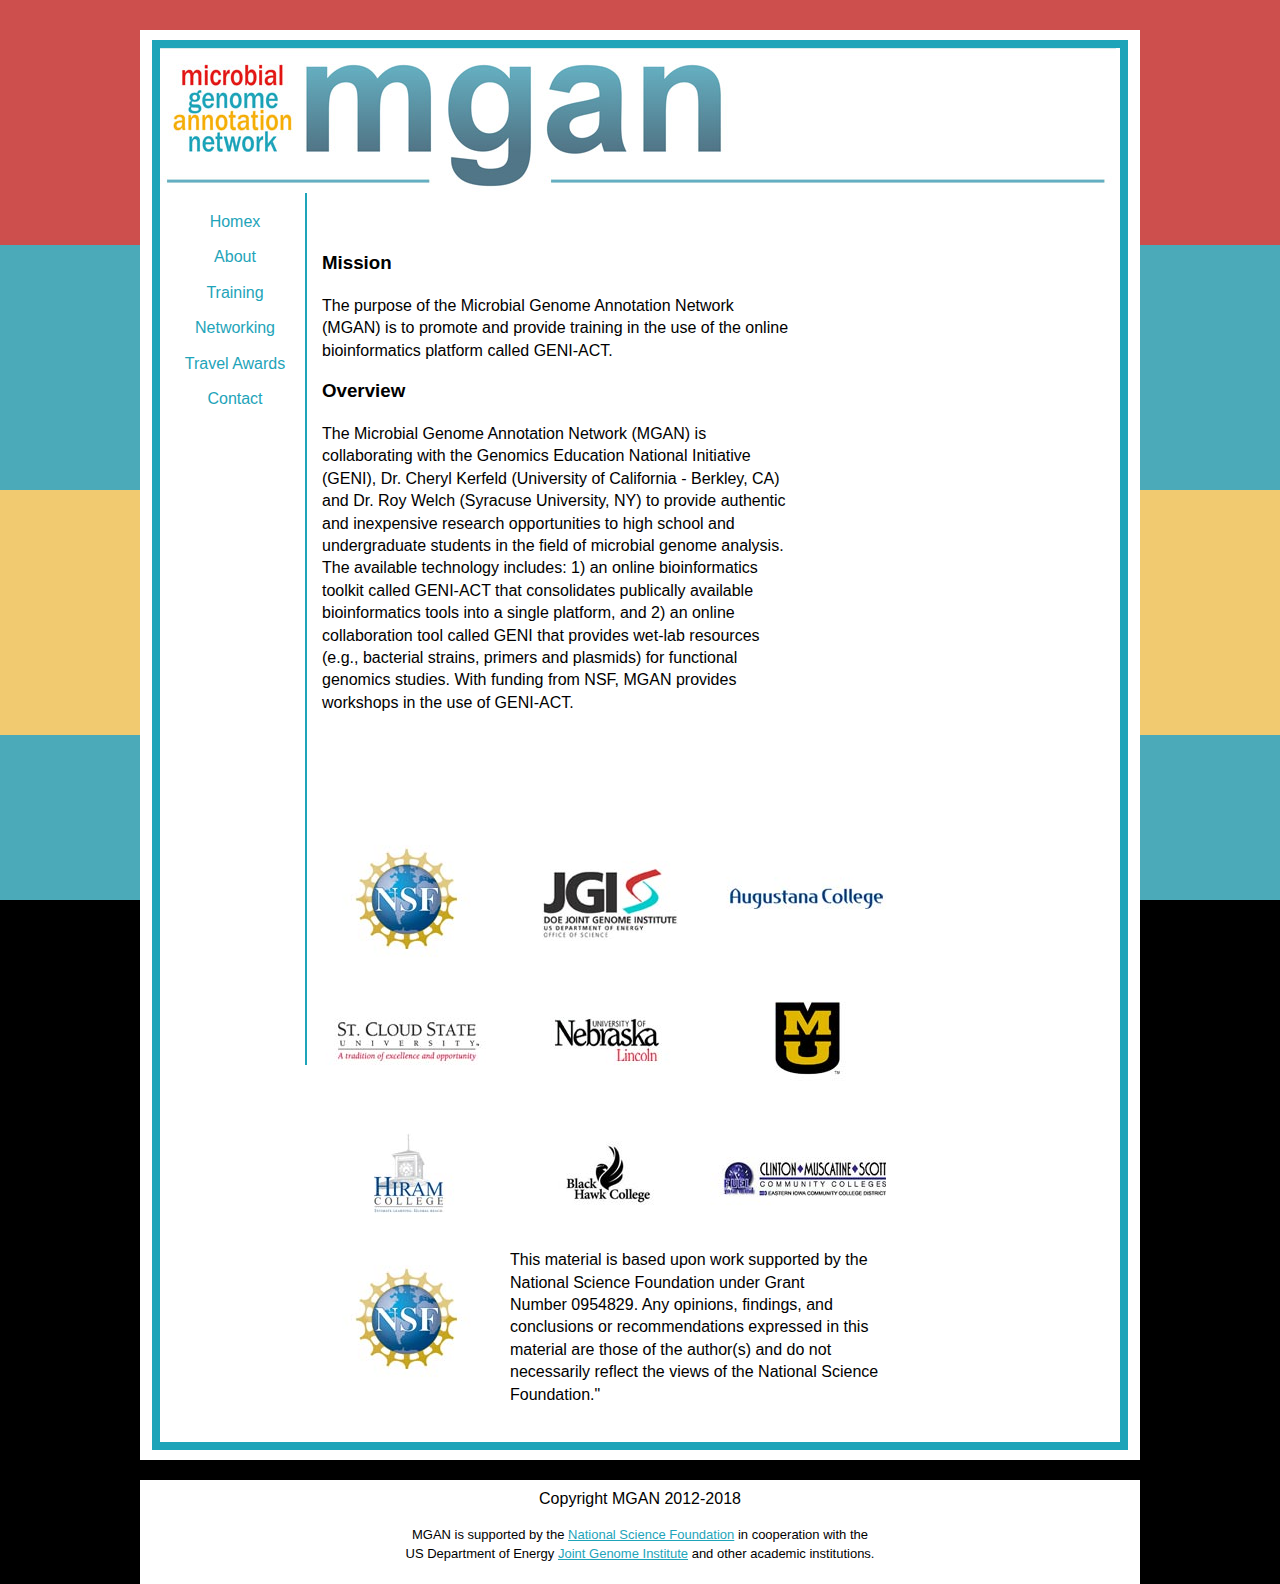
<file: index.html>
<!DOCTYPE html PUBLIC "-//W3C//DTD XHTML 1.0 Transitional//EN" "http://www.w3.org/TR/xhtml1/DTD/xhtml1-transitional.dtd">
<html xmlns="http://www.w3.org/1999/xhtml"><head><meta http-equiv="Content-Type" content="text/html; charset=windows-1252">
<title>MGAN</title>
<link href="./css/main.css" rel="stylesheet" type="text/css"></head>

<body>
<div id="fat">

<div id="container">
  <div id="header"><a href="index.html"><img src="./images/banner.jpg" width="956" height="145"></a>
    <!-- end .header --></div>
  <div id="sidebar1">
    <ul id="nav">
      <li><a href="index.html">Homex</a></li>
      <li><a href="about.html">About</a></li>
      <li><a href="training.html">Training</a></li>
      <li><a href="networking.html">Networking</a></li>
      <li><a href="awards.html">Travel Awards</a></li>
      <li><a href="contact.html">Contact</a></li>
    </ul>
    <!-- end .sidebar1 --></div>

     <div id="rightsideindex">
    
<!-- end rightside --></div>
    <div id="content">
    <h3>Mission</h3>
<p>The purpose of the Microbial Genome Annotation Network (MGAN) is to promote and 
  
  provide training in the use of the online bioinformatics platform called GENI-ACT.</p>
<h3>Overview</h3>
    <p>The Microbial Genome Annotation Network (MGAN) is collaborating with the Genomics 

Education National Initiative (GENI), Dr. Cheryl Kerfeld (University of California - 

Berkley, CA) and Dr. Roy Welch (Syracuse University, NY) to provide authentic and 

inexpensive research opportunities to high school and undergraduate students in 

the field of microbial genome analysis. The available technology includes: 1) an 

online bioinformatics toolkit called GENI-ACT that consolidates publically available 

bioinformatics tools into a single platform, and 2) an online collaboration tool called 

GENI that provides wet-lab resources (e.g., bacterial strains, primers and plasmids) for 

functional genomics studies. With funding from NSF, MGAN provides workshops in the 

use of GENI-ACT.</p>
    </div>
    
   
  <table width="200" border="0"> 
       <tbody><tr>
    <td>&nbsp;</td>
    <td>&nbsp;</td>
    <td>&nbsp;</td>
  </tr>
     <tr>
    <td>&nbsp;</td>
    <td>&nbsp;</td>
    <td>&nbsp;</td>
  </tr>
   <tr>
    <td>&nbsp;</td>
    <td>&nbsp;</td>
    <td>&nbsp;</td>
  </tr>
  <tr>
    <td><a href="http://www.nsf.gov/" target="_blank"><img src="./images/nsf.jpg" width="196" height="136"></a></td>
    <td><a href="http://www.jgi.doe.gov/" target="_blank"><img src="./images/jgi.jpg" width="196" height="136"></a></td>
    <td><a href="http://www.augustana.edu/" target="_blank"><img src="./images/augie.jpg" width="196" height="136"></a></td>
  </tr>
  <tr>
    <td><a href="http://www.stcloudstate.edu/" target="_blank"><img src="./images/stcloudstate.jpg" width="196" height="136"></a></td>
    <td><a href="http://www.unl.edu/" target="_blank"><img src="./images/nebraska.jpg" width="196" height="136"></a></td>
    <td><a href="http://www.missouri.edu/" target="_blank"><img src="./images/mu.jpg" width="196" height="136"></a></td>
  </tr>
  <tr>
    <td><a href="http://www.hiram.edu/" target="_blank"><img src="./images/hiram.jpg" width="196" height="136"></a></td>
    <td><a href="http://www.bhc.edu/" target="_blank"><img src="./images/bhawk.jpg" width="196" height="136"></a></td>
    <td><a href="http://www.eicc.edu/" target="_blank"><img src="./images/cms.jpg" width="196" height="136"></a></td>
  </tr>
  <tr>
    <td valign="top"><a href="http://www.nsf.gov/" target="_blank"><img src="./images/nsf.jpg" alt="NSF logo" width="196" height="136"></a></td>
    <td colspan="2" valign="top">This  material is based upon work supported by the National Science Foundation under  Grant Number&nbsp;0954829. Any  opinions, findings, and conclusions or recommendations expressed in this  material are those of the author(s) and do not necessarily reflect the views of  the National Science Foundation."</td>
    </tr>
  </tbody></table>

    <div id="fake">
  </div> 
   
<!-- end container --></div>
    <!-- end fat--></div>

  <div id="container2">
    <div id="footer">
    <p>Copyright MGAN 2012-2018<br> 
    
    </p><div class="smallfoottext">MGAN is supported by the <a href="http://www.nsf.gov/">National Science Foundation</a> in cooperation with the <br> US Department of Energy <a href="http://www.jgi.doe.gov/">Joint Genome Institute</a> and other academic institutions.</div>
    <p></p>
    <!-- end .footer --></div>
    </div>
  
  


</body></html>
</file>
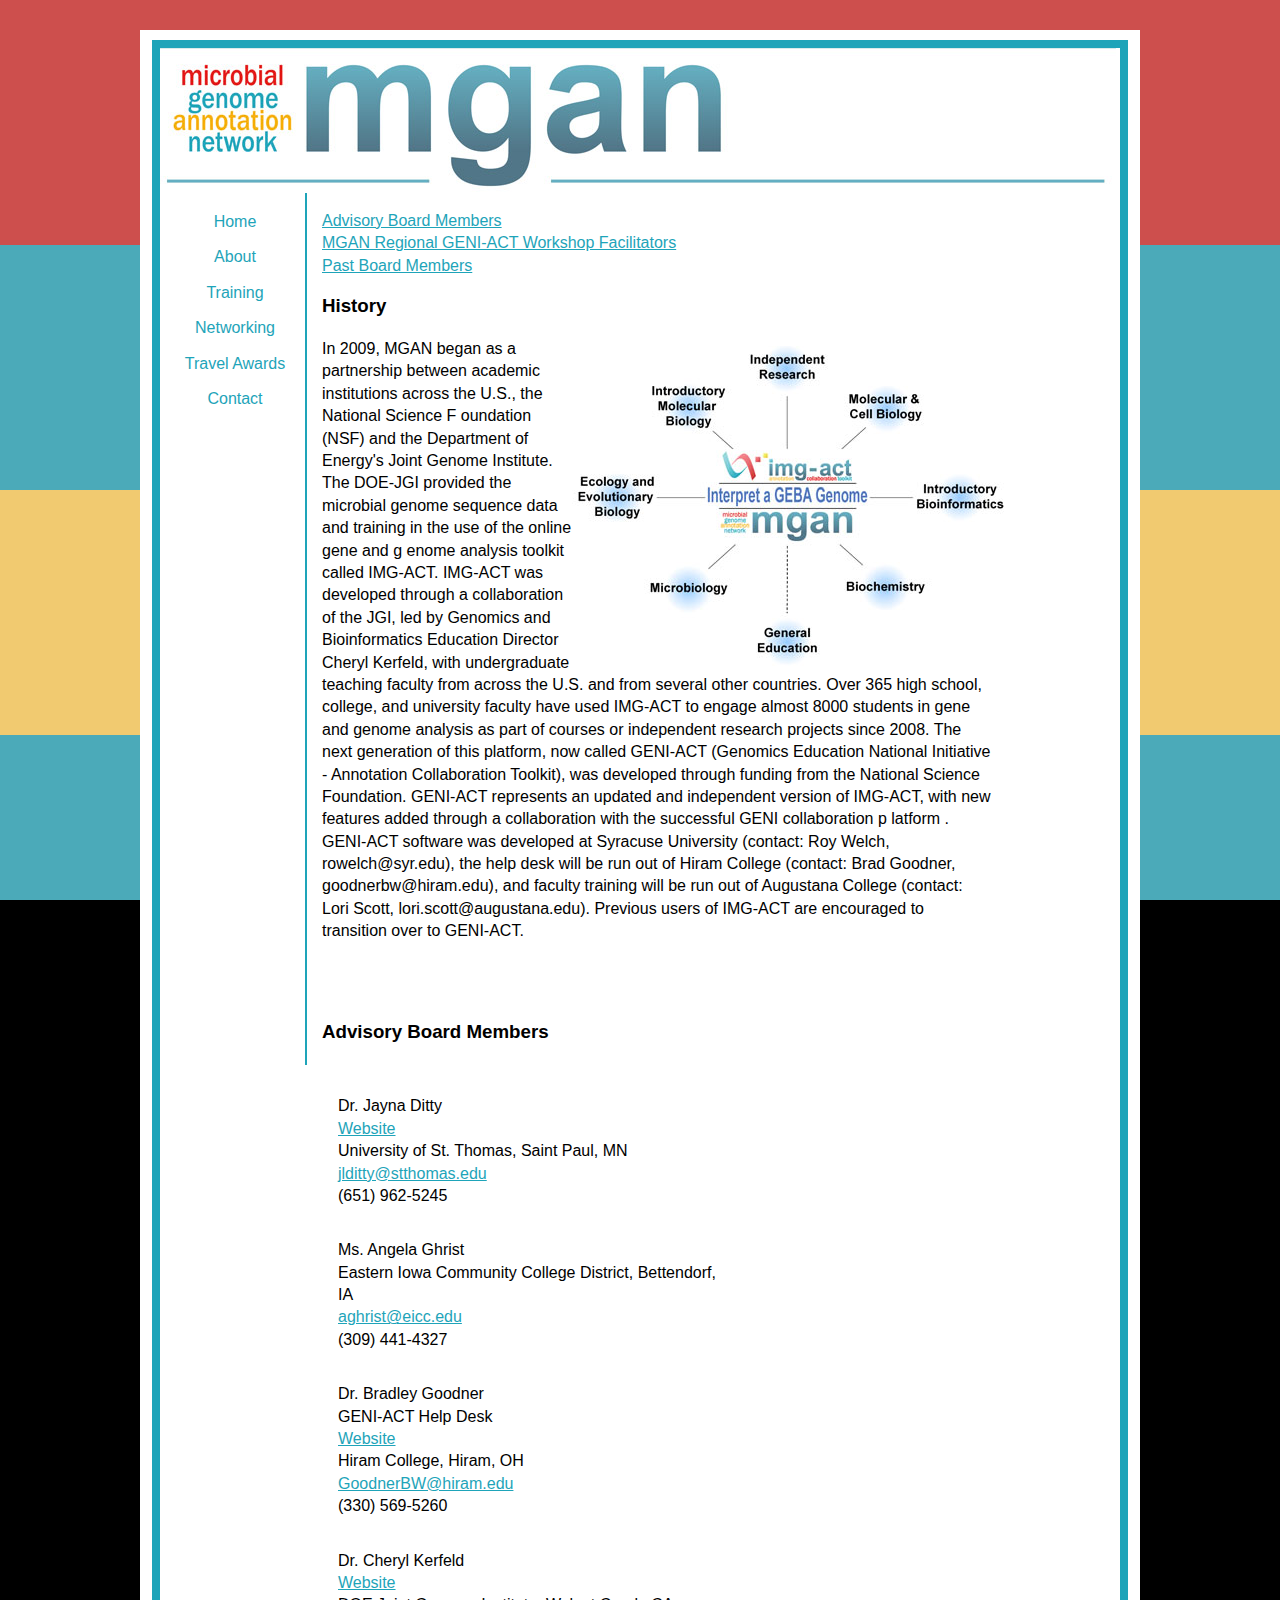
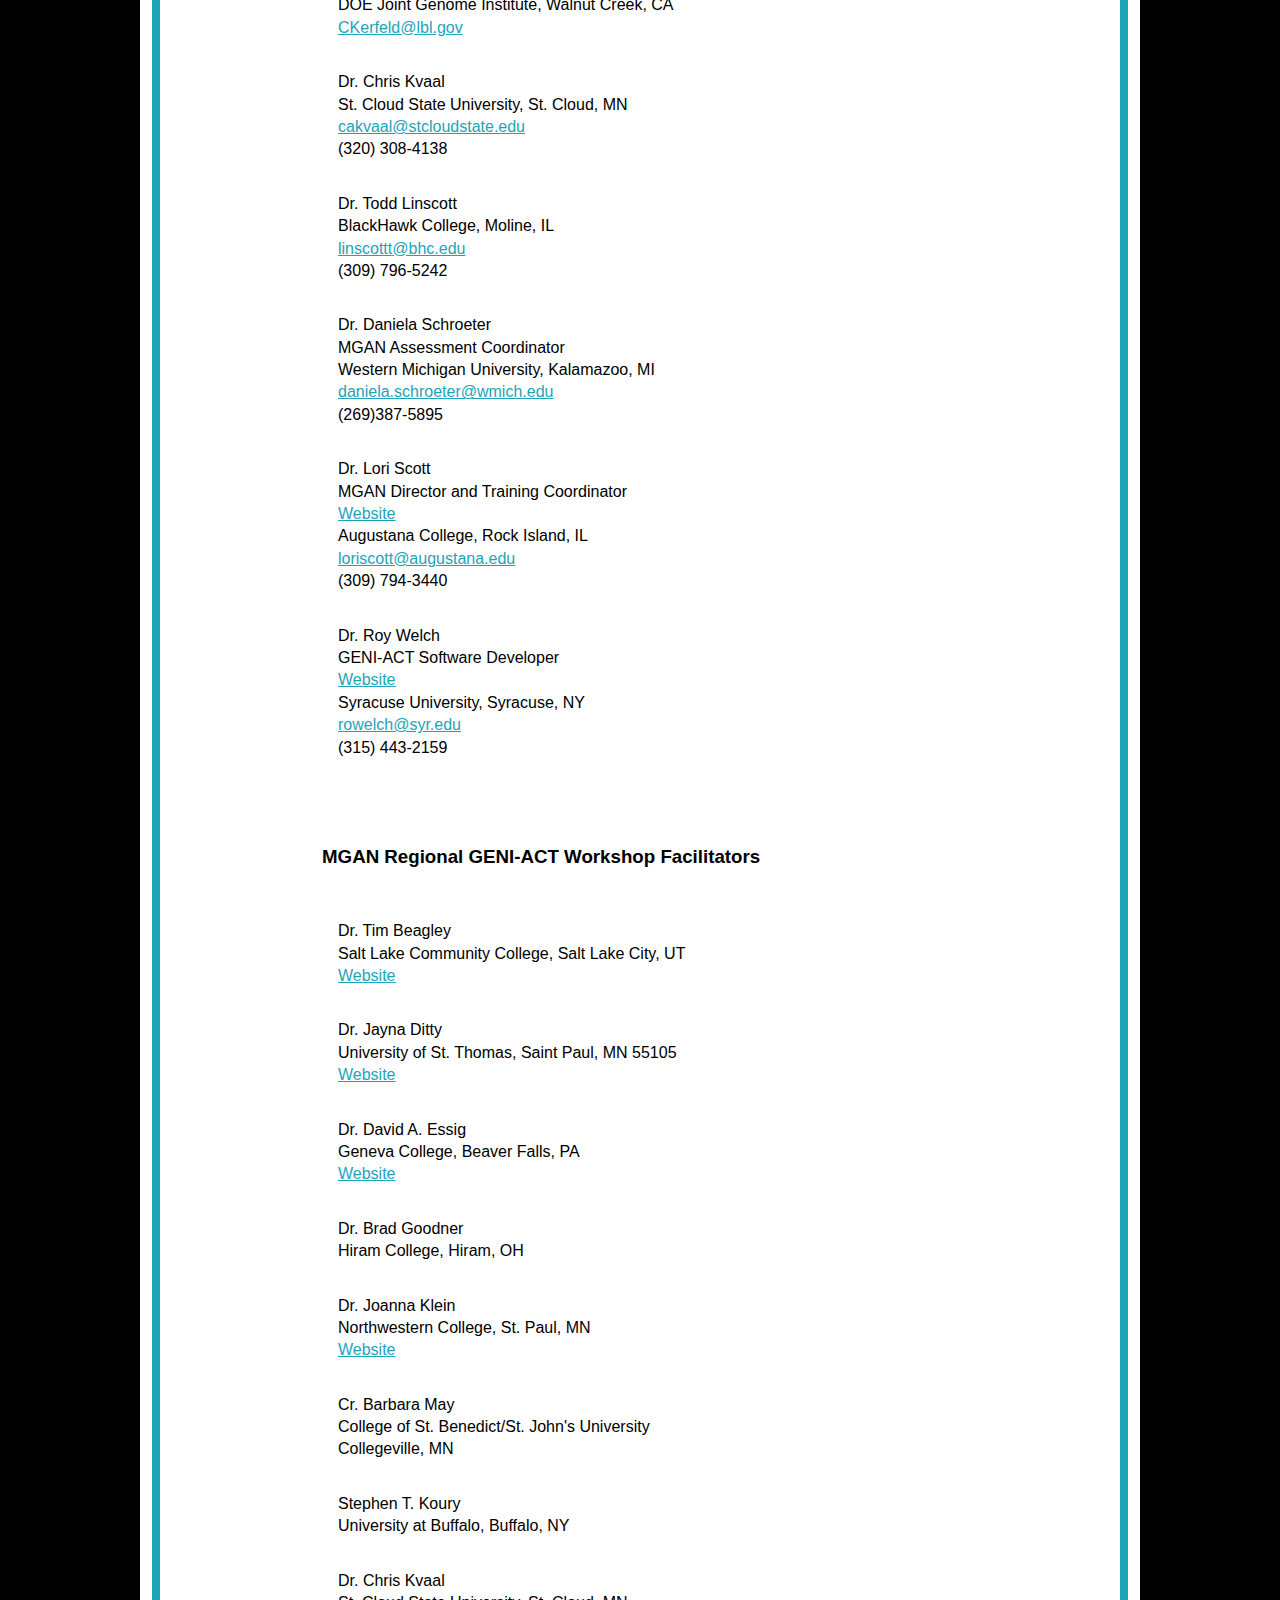
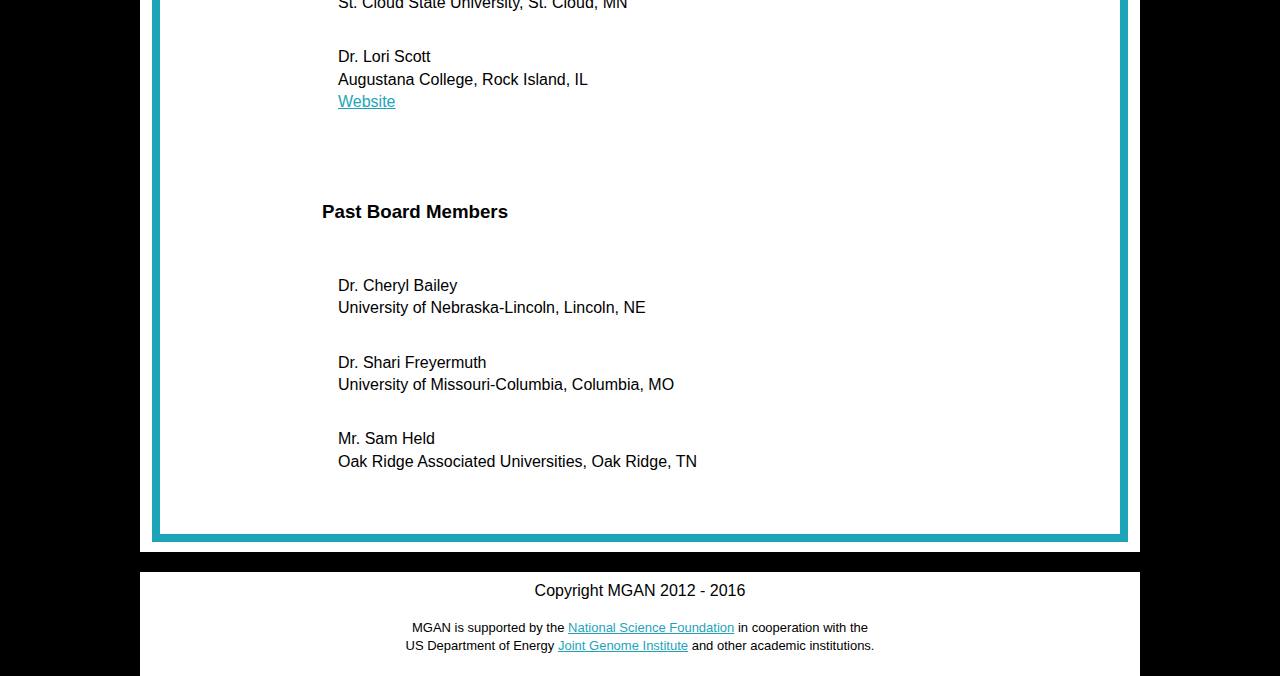
<file: about.html>
<!DOCTYPE html PUBLIC "-//W3C//DTD XHTML 1.0 Transitional//EN" "http://www.w3.org/TR/xhtml1/DTD/xhtml1-transitional.dtd">
<html xmlns="http://www.w3.org/1999/xhtml"><head><meta http-equiv="Content-Type" content="text/html; charset=windows-1252">
<title>MGAN</title>
<link href="./css/main.css" rel="stylesheet" type="text/css"></head>

<body>
<div id="fat">

<div id="container">
  <div id="header"><a href="index.html"><img src="./images/banner.jpg" width="956" height="145"></a>
    <!-- end .header --></div>
  <div id="sidebar1">
    <ul id="nav">
      <li><a href="index.html">Home</a></li>
      <li><a href="about.html">About</a></li>
      <li><a href="training.html">Training</a></li>
      <li><a href="networking.html">Networking</a></li>
      <li><a href="awards.html">Travel Awards</a></li>
      <li><a href="contact.html">Contact</a></li>
    </ul>
    <!-- end .sidebar1 --></div>
    
  <div id="content">
  <p>
  <a href="about.html#Advisory">Advisory Board Members</a><br>
  <a href="about.html#regional">MGAN Regional GENI-ACT Workshop Facilitators</a><br>
  <a href="about.html#past">Past Board Members</a>
  </p>
<div id="largeSpan">
<h3>History</h3>
<img src="./images/indexdiagram.jpg" width="435" height="332" align="right">
<p>In 2009, MGAN began as a 

partnership between academic institutions across the U.S., the National Science 

F oundation (NSF) and the Department of Energy's Joint Genome Institute. The DOE-JGI 

provided the microbial genome sequence data and training in the use of the online gene and 

g enome analysis toolkit called IMG-ACT. IMG-ACT was 

developed through a collaboration of the JGI, led by Genomics and Bioinformatics Education Director Cheryl 

Kerfeld, with undergraduate teaching faculty from across the U.S. and from several other 

countries. Over 365 high school, college, and university faculty have used IMG-ACT to 

engage almost 8000 students in gene and genome analysis as part of courses or 

independent research projects since 2008. The next generation of this platform, now 

called GENI-ACT (Genomics Education National Initiative - Annotation 

Collaboration Toolkit), was developed through funding from the National Science Foundation. 

GENI-ACT represents an 

updated and independent version of IMG-ACT, with new features added through a collaboration with the successful GENI collaboration 

p latform . GENI-ACT software was developed at Syracuse University (contact: Roy Welch, rowelch@syr.edu), the help desk will be run 

out of Hiram College (contact: Brad Goodner, goodnerbw@hiram.edu), and faculty 

training will be run out of Augustana College (contact: Lori Scott, 

lori.scott@augustana.edu). Previous users of IMG-ACT are encouraged to transition 

over to GENI-ACT.</p>
</div>
<br><br>
<a name="Advisory" id="Advisory"></a>
<p>
</p><h3>Advisory Board Members</h3>
<table width="450" border="0" cellspacing="30px">
  <tbody><tr>
    <td>Dr. Jayna Ditty<br>
      <a href="http://www.stthomas.edu/biology/research/ditty_research.html" target="_blank">Website </a><br>
University of St. Thomas, Saint Paul, MN<br>
<a href="mailto:jlditty@stthomas.edu">jlditty@stthomas.edu</a><br>
 (651) 962-5245</td>
  </tr>
   <tr>
    <td>Ms. Angela Ghrist<br>
Eastern Iowa Community College District, Bettendorf, IA<br>
<a href="mailto:aghrist@eicc.edu">aghrist@eicc.edu</a><br>
(309) 441-4327</td>
  </tr>
     <tr>
    <td>Dr. Bradley Goodner<br>
    GENI-ACT Help Desk<br>
      <a href="https://sites.google.com/site/goodneragro/">Website</a> <br>
Hiram College, Hiram, OH<br>
<a href="mailto:GoodnerBW@hiram.edu">GoodnerBW@hiram.edu</a><br>
(330) 569-5260</td>
  </tr>
     <tr>
    <td>Dr. Cheryl Kerfeld<br>
      <a href="http://ed-structgen.jgi-psf.org/" target="_blank">Website </a><br>
DOE Joint Genome Institute, Walnut Creek, CA<br>
<a href="mailto:CKerfeld@lbl.gov">CKerfeld@lbl.gov</a></td>
  </tr>
       <tr>
    <td>Dr. Chris Kvaal<br>
St. Cloud State University, St. Cloud, MN<br>
<a href="mailto:cakvaal@stcloudstate.edu">cakvaal@stcloudstate.edu</a><br>
(320) 308-4138</td>
  </tr>
     <tr>
    <td>Dr. Todd Linscott<br>
BlackHawk College, Moline, IL<br>
<a href="mailto:linscottt@bhc.edu">linscottt@bhc.edu</a><br>
(309) 796-5242</td>
  </tr>   
  <tr>
    <td>Dr. Daniela Schroeter<br>
    MGAN Assessment Coordinator<br>
Western Michigan University, Kalamazoo, MI<br>
<a href="mailto:daniela.schroeter@wmich.edu">daniela.schroeter@wmich.edu</a><br>
(269)387-5895</td>
  </tr>
    <tr>
    <td>Dr. Lori Scott<br>
    MGAN Director and Training Coordinator<br>
      <a href="https://sites.google.com/a/augustana.edu/meiothermus_ruber/" target="_blank">Website </a><br>
Augustana College, Rock Island, IL<br>
<a href="mailto:loriscott@augustana.edu">loriscott@augustana.edu</a><br>
(309) 794-3440</td>
  </tr>
<tr>
    <td>Dr. Roy Welch<br>
    GENI-ACT Software Developer<br>
      <a href="http://biology.syr.edu/faculty/welch.htm" target="_blank">Website</a><br>
Syracuse University, Syracuse, NY<br>
<a href="mailto:rowelch@syr.edu">rowelch@syr.edu</a><br>
(315) 443-2159</td>
  </tr>
</tbody></table>
<p></p>
<br>
<a name="regional" id="regional"></a>
<p></p><h3>MGAN Regional GENI-ACT Workshop Facilitators</h3>
<table width="450" border="0" cellspacing="30px">
<tbody><tr>
    <td>Dr. Tim Beagley<br>
Salt Lake Community College, Salt Lake City, UT<br>
<a href="http://www.slccgap.org/" target="_blank">Website</a><br></td>
  </tr>
<tr>
    <td>Dr. Jayna Ditty<br>
University of St. Thomas, Saint Paul, MN 55105<br>
<a href="http://www.stthomas.edu/biology/research/ditty_research.html" target="_blank">Website</a><br></td>
  </tr>
<tr>
    <td>Dr. David A. Essig<br>
Geneva College, Beaver Falls, PA<br>
<a href="https://sites.google.com/site/pheparinusgenomeannotation/" target="_blank">Website</a><br></td>
  </tr>
<tr>
    <td>Dr. Brad Goodner<br>
Hiram College, Hiram, OH<br></td>
  </tr>
<tr>
    <td>Dr. Joanna Klein<br>
Northwestern College, St. Paul, MN<br>
<a href="https://sites.google.com/site/cellulophagalytica/home" target="_blank">Website</a><br></td>
  </tr>
<tr>
    <td>Cr. Barbara May<br>
College of St. Benedict/St. John's University Collegeville, MN<br></td>
  </tr>
<tr>
    <td>Stephen T. Koury<br>
University at Buffalo, Buffalo, NY<br></td>
  </tr>
<tr>
      <td>Dr. Chris Kvaal<br>
St. Cloud State University, St. Cloud, MN<br></td>
  </tr>
  <tr>
      <td>Dr. Lori Scott<br>
Augustana College, Rock Island, IL<br>
<a href="https://sites.google.com/a/augustana.edu/meiothermus_ruber/" target="_blank">Website</a><br></td>
  </tr>
  </tbody></table>
<p></p>
<p>
<br>
<a name="past" id="past"></a>
</p><h3>Past Board Members</h3>
<table width="450" border="0" cellspacing="30px">
<tbody><tr>
    <td>Dr. Cheryl Bailey<br>
University of Nebraska-Lincoln, Lincoln, NE<br></td>
  </tr>
<tr>
    <td>Dr. Shari Freyermuth<br>
University of Missouri-Columbia, Columbia, MO<br></td>
  </tr>
<tr>
    <td>Mr. Sam Held<br>
Oak Ridge Associated Universities, Oak Ridge, TN<br></td>
  </tr>
  </tbody></table>



    <!-- end content --></div>
     <div id="fake">
  </div> 
   
  <!-- end container --></div>
    <!-- end fat--></div>

  <div id="container2">
    <div id="footer">
    <p>Copyright MGAN 2012 - 2016<br> 
    
    </p><div class="smallfoottext">MGAN is supported by the <a href="http://www.nsf.gov/">National Science Foundation</a> in cooperation with the <br> US Department of Energy <a href="http://www.jgi.doe.gov/">Joint Genome Institute</a> and other academic institutions.</div>
    <p></p>
    <!-- end .footer --></div>
    </div>
  
  


</body></html>
</file>
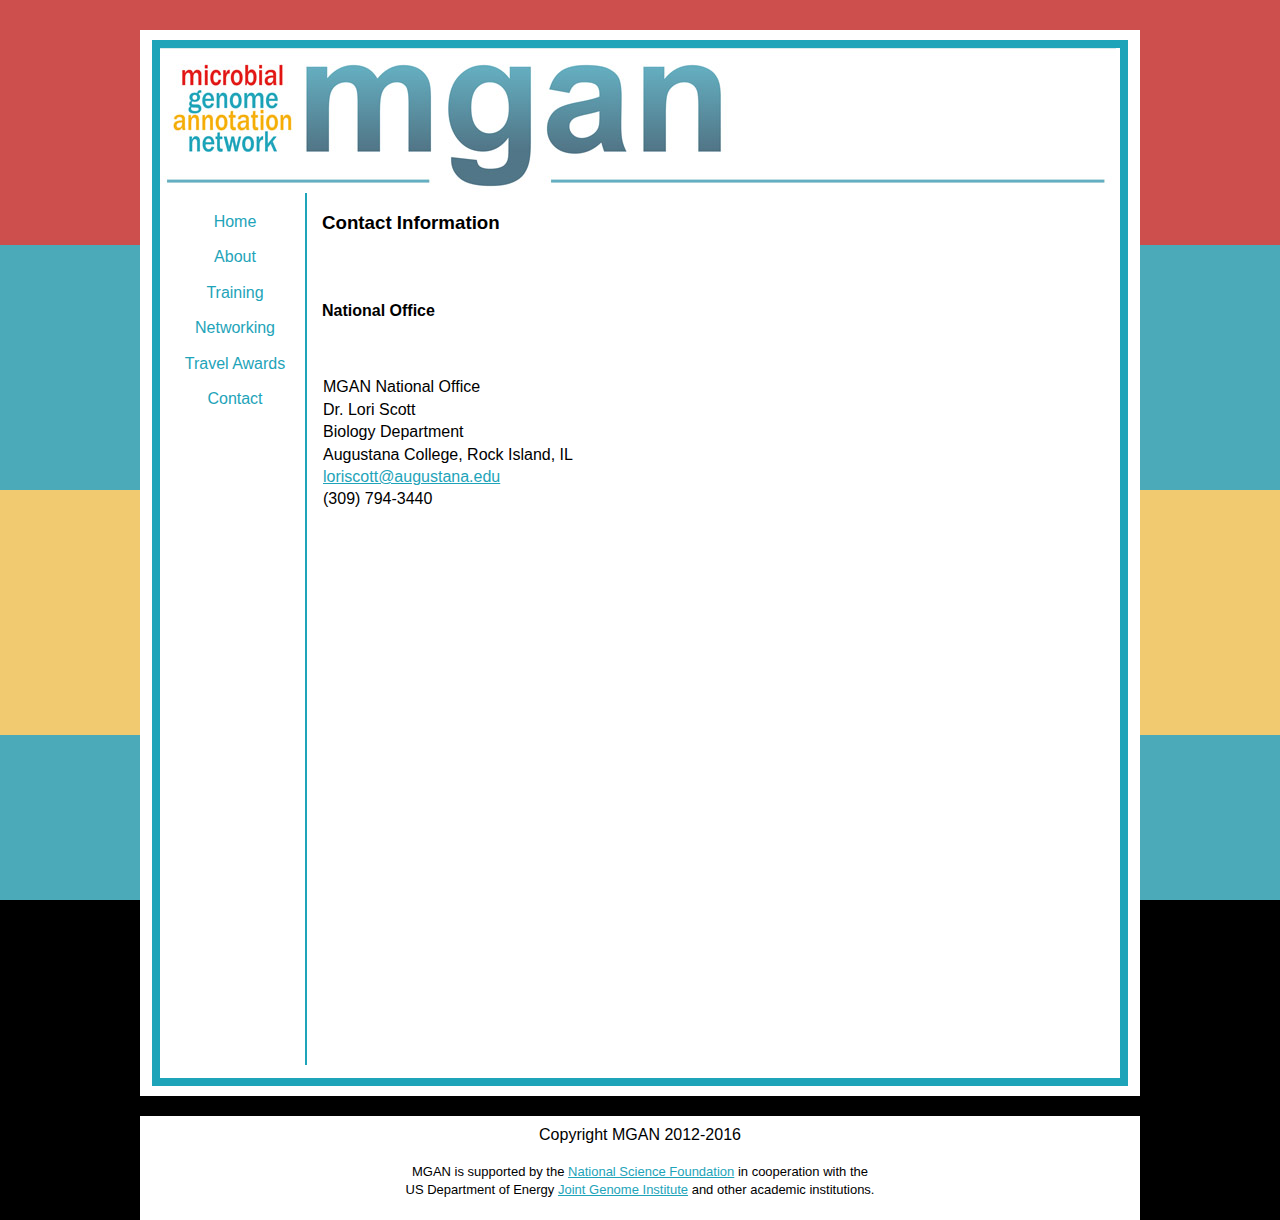
<file: contact.html>
<!DOCTYPE html PUBLIC "-//W3C//DTD XHTML 1.0 Transitional//EN" "http://www.w3.org/TR/xhtml1/DTD/xhtml1-transitional.dtd">
<html xmlns="http://www.w3.org/1999/xhtml"><head><meta http-equiv="Content-Type" content="text/html; charset=windows-1252">
<title>MGAN</title>
<link href="./css/main.css" rel="stylesheet" type="text/css"></head>

<body>
<div id="fat">

<div id="container">
  <div id="header"><a href="index.html"><img src="./images/banner.jpg" width="956" height="145"></a>
    <!-- end .header --></div>
  <div id="sidebar1">
    <ul id="nav">
      <li><a href="index.html">Home</a></li>
      <li><a href="about.html">About</a></li>
      <li><a href="training.html">Training</a></li>
      <li><a href="networking.html">Networking</a></li>
      <li><a href="awards.html">Travel Awards</a></li>
      <li><a href="contact.html">Contact</a></li>
          </ul>
    <!-- end .sidebar1 --></div>
    <div id="content">
    
    <h3> Contact Information</h3>
    <br><br>
  <p><strong>National Office</strong></p>
    <br><table cellspacing="15px">
    <tbody><tr>
    <td width="287">MGAN National Office<br>
Dr. Lori Scott<br>
Biology Department<br>
Augustana College, Rock Island, IL<br>
<a href="mailto:loriscott@augustana.edu">loriscott@augustana.edu</a><br>
(309) 794-3440</td>
  </tr>
  </tbody></table>
  <p></p>
   
    <!-- end content -->
    </div>
  

<div id="fake">
</div> 
   
  <!-- end container --></div>
<!-- end fat--></div>

  <div id="container2">
    <div id="footer">
    <p>Copyright MGAN 2012-2016<br> 
    
    </p><div class="smallfoottext">MGAN is supported by the <a href="http://www.nsf.gov/">National Science Foundation</a> in cooperation with the <br> US Department of Energy <a href="http://www.jgi.doe.gov/">Joint Genome Institute</a> and other academic institutions.</div>
    <p></p>
    <!-- end .footer --></div>
    </div>
  
  


</body></html>
</file>
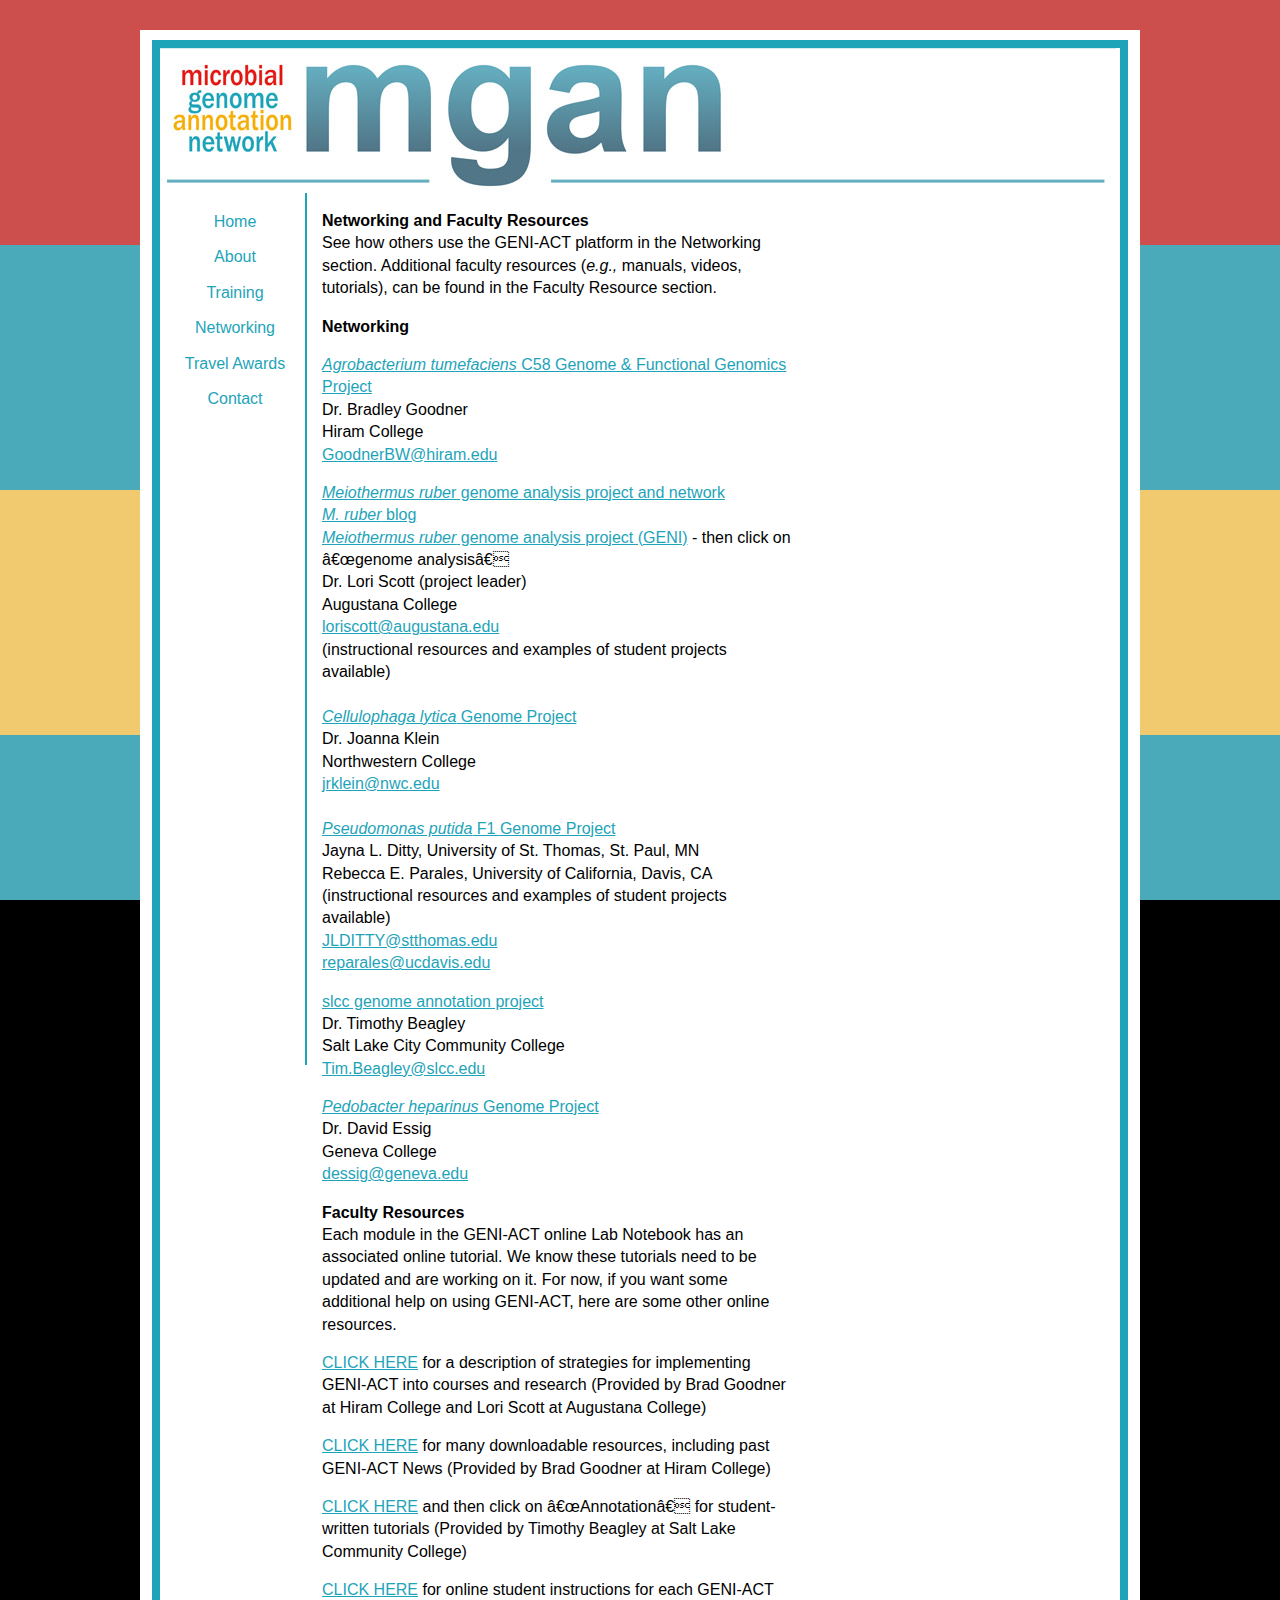
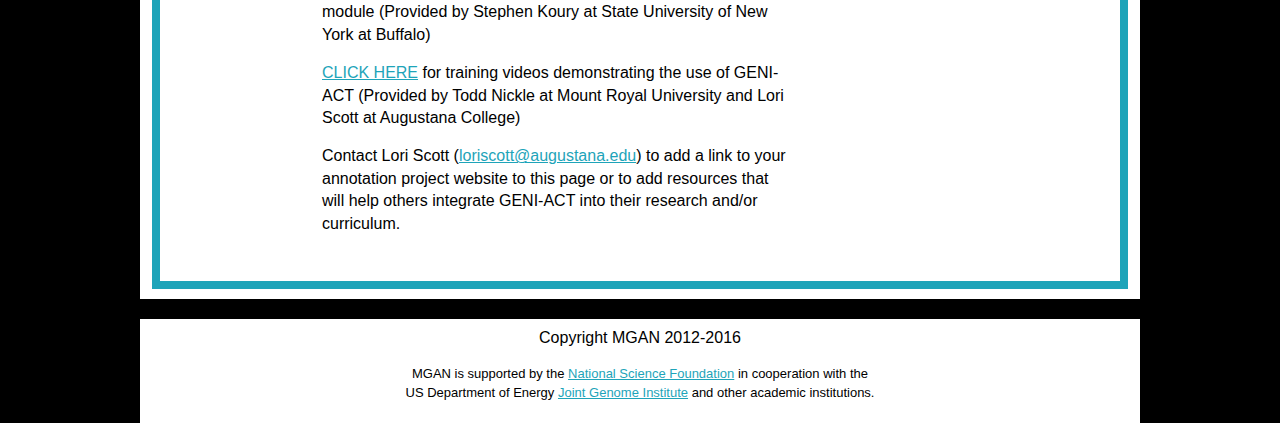
<file: networking.html>
<!DOCTYPE html PUBLIC "-//W3C//DTD XHTML 1.0 Transitional//EN" "http://www.w3.org/TR/xhtml1/DTD/xhtml1-transitional.dtd">
<html xmlns="http://www.w3.org/1999/xhtml"><head><meta http-equiv="Content-Type" content="text/html; charset=windows-1252">
<title>MGAN</title>
<link href="./css/main.css" rel="stylesheet" type="text/css"></head>

<body>
<div id="fat">

<div id="container">
  <div id="header"><a href="index.html"><img src="./images/banner.jpg" width="956" height="145"></a>
    <!-- end .header --></div>
  <div id="sidebar1">
    <ul id="nav">
      <li><a href="index.html">Home</a></li>
      <li><a href="about.html">About</a></li>
      <li><a href="training.html">Training</a></li>
      <li><a href="networking.html">Networking</a></li>
      <li><a href="awards.html">Travel Awards</a></li>
      <li><a href="contact.html">Contact</a></li>
    </ul>
    <!-- end .sidebar1 --></div>
    <div id="content">

    <p><strong>Networking and Faculty  Resources</strong><br>
      See how others use the GENI-ACT  platform in the Networking section. Additional faculty resources (<em>e.g.,</em> manuals,  videos, tutorials), can be found in the Faculty Resource section.</p>
<p><strong>Networking</strong></p>
    <p><a href="https://sites.google.com/site/goodneragro/" target="_blank"><em>Agrobacterium tumefaciens</em> C58 Genome &amp; Functional Genomics Project</a><br>
      Dr. Bradley Goodner<br>
      Hiram College<br>
  <a href="mailto:GoodnerBW@hiram.edu">GoodnerBW@hiram.edu</a></p>
    <p><a href="https://sites.google.com/a/augustana.edu/meiothermus_ruber/" target="_blank" title="Meiothermus ruber genome analysis project and network"><em>Meiothermus rube</em>r genome analysis project and network</a> <br>
      <a href="http://mruber.blogspot.com/" target="_blank"><em>M. ruber</em> blog</a> <br>
      <a href="http://geni-science.org/availableprojects/" target="_blank"><em>Meiothermus ruber</em> genome analysis project (GENI)</a> -  then click on “genome analysis”<br>
      Dr. Lori Scott (project leader)<br>
      Augustana College<br>
  <a href="mailto:loriscott@augustana.edu">loriscott@augustana.edu</a>&nbsp;<br>
      (instructional resources and examples of student projects available)&nbsp;<br>
  <br>
  <a href="https://sites.google.com/site/cellulophagalytica/home" target="_blank" title="Cellulophaga lytica Genome Project"><em>Cellulophaga lytica</em> Genome Project</a><br>
      Dr. Joanna Klein<br>
      Northwestern College<br>
  <a href="mailto:jrklein@nwc.edu">jrklein@nwc.edu</a><br>
  <br>
  <a href="https://sites.google.com/site/pseudomonasputidaf1/" target="_blank" title="Pseudomonas putida F1 Genome Project"><em>Pseudomonas putida</em> F1 Genome Project</a><br>
      Jayna L. Ditty, University of St. Thomas, St. Paul, MN<br>
      Rebecca E. Parales, University of California, Davis, CA<br>
      (instructional resources and examples of student projects available)<br>
  <a href="mailto:JLDITTY@stthomas.edu">JLDITTY@stthomas.edu</a><br>
  <a href="mailto:reparales@ucdavis.edu">reparales@ucdavis.edu</a></p>
    <p><a href="http://www.slccgap.org/" target="_blank">slcc  genome annotation project</a>&nbsp;<br>
      Dr. Timothy Beagley<br>
      Salt Lake City Community College<br>
  <a href="mailto:Tim.Beagley@slcc.edu">Tim.Beagley@slcc.edu</a></p>
    <p><a href="https://sites.google.com/site/pheparinusgenomeannotation/" target="_blank"><em>Pedobacter heparinus</em>&nbsp;Genome Project</a>&nbsp;<br>
      Dr. David Essig<br>
      Geneva College<br>
  <a href="mailto:dessig@geneva.edu">dessig@geneva.edu</a></p>
    <p><strong>Faculty Resources</strong><br>
      Each module in the GENI-ACT online Lab  Notebook has an associated online tutorial. We know these tutorials need to be  updated and are working on it. For now, if you want some additional help on  using GENI-ACT, here are some other online resources.</p>
    <p><a href="https://sites.google.com/a/augustana.edu/mgan_workshop_ccuri2014/home/implementation-strategies" target="_blank">CLICK  HERE</a> for a description of strategies for implementing  GENI-ACT into courses and research (Provided by Brad Goodner at Hiram College  and Lori Scott at Augustana College) </p>
    <p><a href="https://sites.google.com/site/goodneragro/home/geni-act" target="_blank">CLICK  HERE</a> for many  downloadable resources, including past GENI-ACT News (Provided by Brad Goodner  at Hiram College) </p>
    <p><a href="http://www.slccgap.org/" target="_blank">CLICK HERE</a> and then click on “Annotation” for  student-written tutorials (Provided by Timothy Beagley at Salt Lake Community  College) </p>
    <p><a href="http://ubwp.buffalo.edu/wnygirp/educational-resources" target="_blank">CLICK  HERE</a> for online student instructions for each  GENI-ACT module (Provided by Stephen Koury at State  University of New York at Buffalo) </p>
    <p><a href="http://geni-act.blogspot.com/p/welcome-to-geni-act-teaching-resources.html" target="_blank">CLICK  HERE</a> for training videos demonstrating the use of GENI-ACT (Provided  by Todd Nickle at Mount Royal University and Lori Scott at Augustana College) </p>
    <p>Contact Lori Scott (<a href="mailto:loriscott@augustana.edu">loriscott@augustana.edu</a>)  to add a link to your annotation project website to this page or to add  resources that will help others integrate GENI-ACT into their research and/or  curriculum.


    <!-- end content -->    </p>
    </div>
  

<div id="fake">
</div> 
   
  <!-- end container --></div>
<!-- end fat--></div>

  <div id="container2">
    <div id="footer">
    <p>Copyright MGAN 2012-2016<br> 
    
    </p><div class="smallfoottext">MGAN is supported by the <a href="http://www.nsf.gov/">National Science Foundation</a> in cooperation with the <br> US Department of Energy <a href="http://www.jgi.doe.gov/">Joint Genome Institute</a> and other academic institutions.</div>
    <p></p>
    <!-- end .footer --></div>
    </div>
  
  


</body></html>
</file>
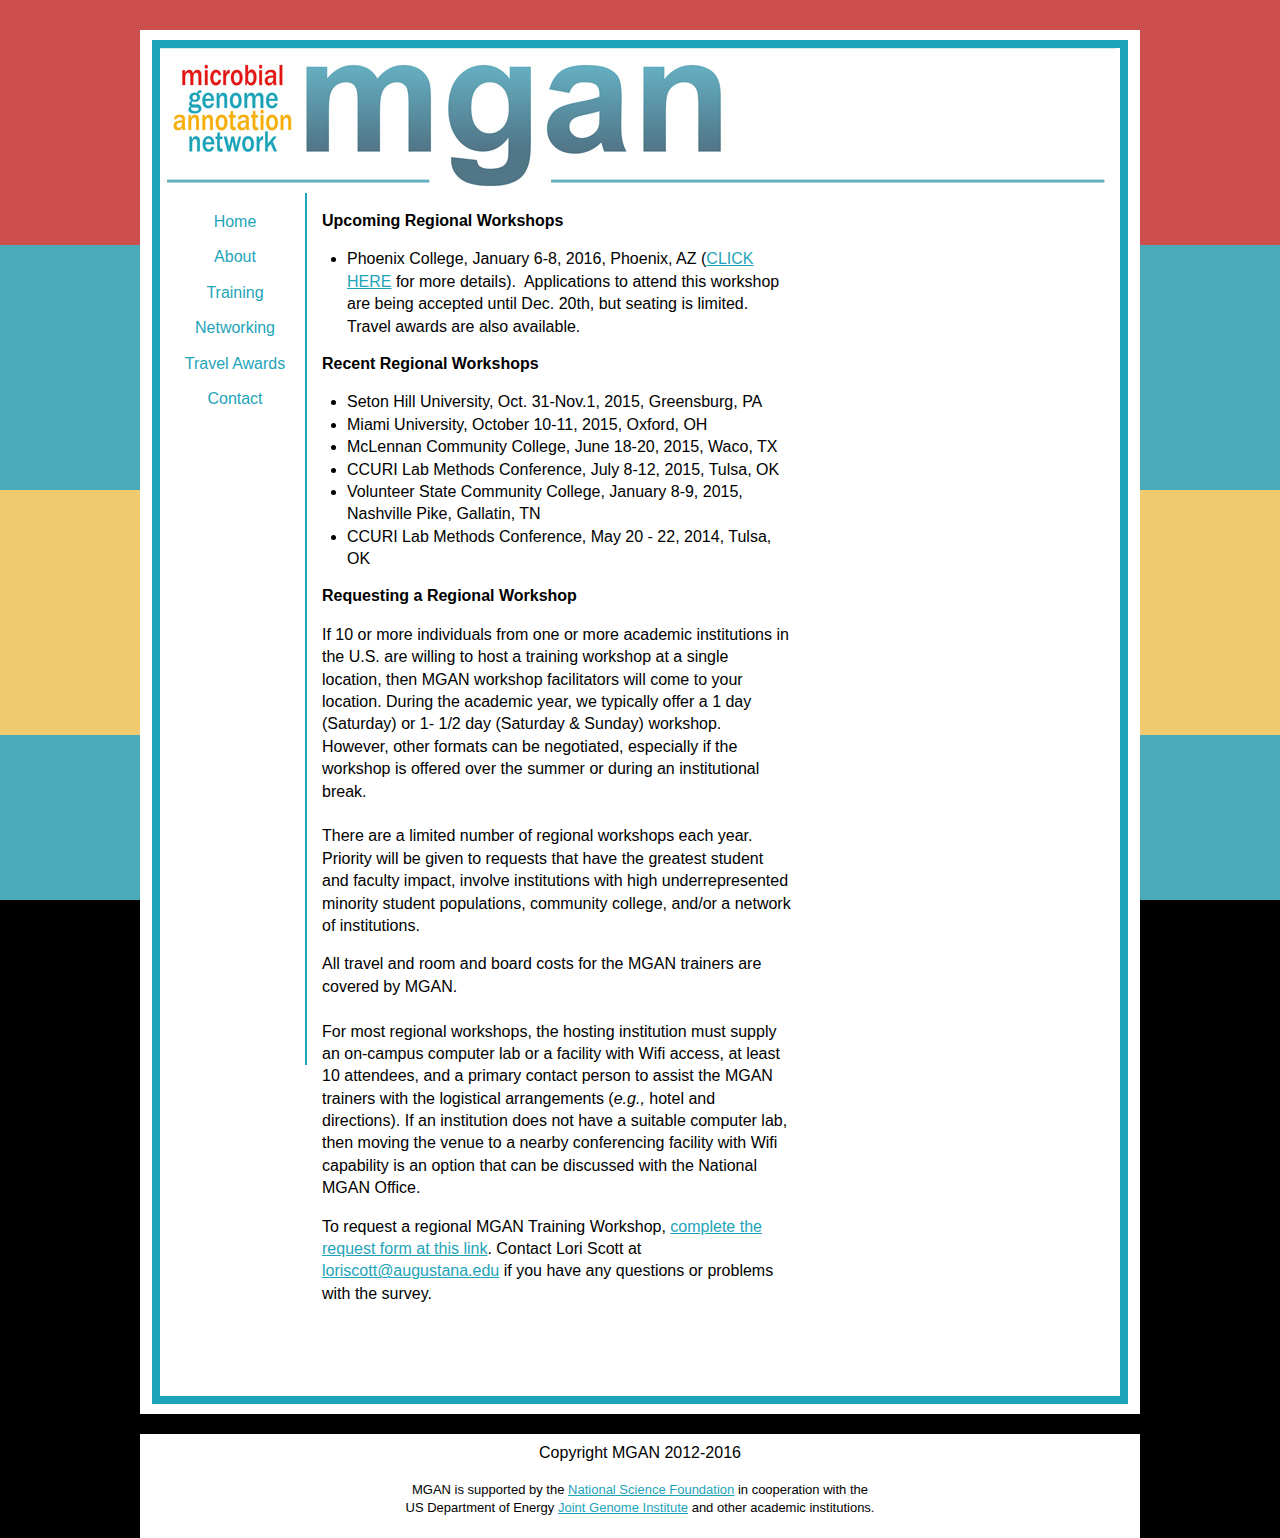
<file: training.html>
<!DOCTYPE html PUBLIC "-//W3C//DTD XHTML 1.0 Transitional//EN" "http://www.w3.org/TR/xhtml1/DTD/xhtml1-transitional.dtd">
<html xmlns="http://www.w3.org/1999/xhtml"><head><meta http-equiv="Content-Type" content="text/html; charset=windows-1252">
<title>MGAN</title>
<link href="./css/main.css" rel="stylesheet" type="text/css"></head>

<body>
<div id="fat">

<div id="container">
  <div id="header"><a href="index.html"><img src="./images/banner.jpg" width="956" height="145"></a>
    <!-- end .header --></div>
  <div id="sidebar1">
    <ul id="nav">
      <li><a href="index.html">Home</a></li>
      <li><a href="about.html">About</a></li>
      <li><a href="training.html">Training</a></li>
      <li><a href="networking.html">Networking</a></li>
      <li><a href="awards.html">Travel Awards</a></li>
      <li><a href="contact.html">Contact</a></li>
    </ul>
    <!-- end .sidebar1 --></div>
  <div id="content">
  
    <p><strong>Upcoming Regional Workshops</strong></p>
    <ul>
        <li>Phoenix College, January 6-8,       2016,&nbsp;Phoenix, AZ (<a href="https://sites.google.com/a/augustana.edu/mgan-workshop_phoenixcollege/">CLICK       HERE</a> for more details).&nbsp; Applications to attend this workshop are       being accepted until Dec. 20th, but seating is limited.&nbsp; Travel       awards are also available.</li>
    </ul>
<p><strong>Recent  Regional Workshops</strong></p>
<ul>
  <li>Seton Hill University, Oct. 31-Nov.1, 2015, Greensburg, PA</li>
  <li>Miami University, October 10-11, 2015, Oxford, OH</li>
  <li>McLennan Community College, June 18-20, 2015, Waco, TX</li>
  <li>CCURI Lab Methods Conference, July 8-12, 2015, Tulsa, OK</li>
  <li>Volunteer State Community College, January 8-9, 2015, Nashville  Pike, Gallatin, TN</li>
  <li>CCURI Lab Methods Conference, May 20 - 22, 2014, Tulsa, OK</li>
</ul>
<p><strong>Requesting  a Regional Workshop</strong></p>
    <p>If 10 or more individuals from one or more academic institutions  in the U.S. are willing to host a training workshop at a single location, then  MGAN workshop facilitators will come to your location. During the academic  year, we typically offer a 1 day (Saturday) or 1- 1/2 day (Saturday &amp;  Sunday) workshop. However, other formats can be negotiated, especially if the  workshop is offered over the summer or during an institutional break.<br>
      <br>
      There are a limited number of regional workshops each year. Priority will be  given to requests that have the greatest student and faculty impact, involve  institutions with high underrepresented minority student populations, community  college, and/or a network of institutions.</p>
    <p> All travel and room and board costs for the MGAN trainers are  covered by MGAN.<br>
      <br>
      For most regional workshops, the hosting institution must supply an on-campus  computer lab or a facility with Wifi access, at least 10 attendees, and a  primary contact person to assist the MGAN trainers with the logistical  arrangements (<em>e.g.,</em>&nbsp;hotel  and directions). If an institution does not have a suitable computer lab, then  moving the venue to a nearby conferencing facility with Wifi capability is an  option that can be discussed with the National MGAN Office.<br>
    </p>
    <p>To request a regional MGAN Training Workshop,&nbsp;<a href="https://docs.google.com/a/augustana.edu/forms/d/1bkTCxBuh-eh2dgnTTk38oXs3hWn5Fuwyag3wHPKWQMY/viewform" target="_blank">complete  the request form at this link</a>. Contact Lori Scott at <a href="mailto:loriscott@augustana.edu">loriscott@augustana.edu</a>&nbsp;if you have any questions or problems with  the survey.</p>
<h3>&nbsp;</h3>
<!-- end content --></div>
     <div id="fake">
  </div> 
   
  <!-- end container --></div>
    <!-- end fat--></div>

  <div id="container2">
    <div id="footer">
    <p>Copyright MGAN 2012-2016<br> 
    
    </p><div class="smallfoottext">MGAN is supported by the <a href="http://www.nsf.gov/">National Science Foundation</a> in cooperation with the <br> US Department of Energy <a href="http://www.jgi.doe.gov/">Joint Genome Institute</a> and other academic institutions.</div>
    <p></p>
    <!-- end .footer --></div>
    </div>
  
  


</body></html>
</file>
<file: css/main.css>
@charset "utf-8";
/* CSS Document */

body {
	font: 100%/1.4 Verdana, Arial, Helvetica, sans-serif;
	background-image:url(../images/background.gif);
	background-repeat:repeat;
	background-position:center top;
	background-attachment:fixed;
	font-family:Arial, Helvetica, sans-serif;
	background-color:#000000;
	margin: 0;
	padding: 0;
	color: #000;
}

/* ~~ Element/tag selectors ~~ */
ul, ol, dl { /* Due to variations between browsers, it's best practices to zero padding and margin on lists. For consistency, you can either specify the amounts you want here, or on the list items (LI, DT, DD) they contain. Remember that what you do here will cascade to the .nav list unless you write a more specific selector. */
	padding: 0;
	margin: 0;
}
h1, h2, h3, h4, h5, h6, p {
	margin-top: 0;	 /* removing the top margin gets around an issue where margins can escape from their containing div. The remaining bottom margin will hold it away from any elements that follow. */
	padding-right: 15px;
	padding-left: 15px; /* adding the padding to the sides of the elements within the divs, instead of the divs themselves, gets rid of any box model math. A nested div with side padding can also be used as an alternate method. */
}
a img { /* this selector removes the default blue border displayed in some browsers around an image when it is surrounded by a link */
	border: none;
}

/* ~~ Styling for your site's links must remain in this order - including the group of selectors that create the hover effect. ~~ */
a:link {
	color: #1ea4b9;
	font-size: 16px;
	text-decoration: underline; /* unless you style your links to look extremely unique, it's best to provide underlines for quick visual identification */
}
a:visited {
	color: #6E6C64;
	text-decoration: underline;
}
a:hover, a:active, a:focus { /* this group of selectors will give a keyboard navigator the same hover experience as the person using a mouse. */
	text-decoration: none;
}

/* ~~this fixed width container surrounds the other divs~~ */
#container {
	border-style:solid;
	border-color: #1ea4b9;
	border-radius: #ffffff;
	border-width: 8px;
	width: 960px;
	min-height:1000px;
	background: #ffffff;
	margin: 0px auto 0 auto; /* the auto value on the sides, coupled with the width, centers the layout */
}

#fat {
	min-height:1000px;
	width: 980px;
	margin: 30px auto 0 auto;
	background-color: #ffffff;
	border-style:solid;
	border-color: #ffffff;
	border-radius:#ffffff;
	border-width: 10px;
}

#largeSpan {
	width:700px;
}

/* ~~ the header is not given a width. It will extend the full width of your layout. It contains an image placeholder that should be replaced with your own linked logo ~~ */
#header {
	background: #ffffff;
}
#sidebar1 {
	float: left;
	width: 145px;
	background: #ffffff;
	padding-bottom: 650px;
	border-right-width: 2px;
	border-bottom-width:0px;
	border-top-width:0px;
	border-left-width:0px;
	border-style:solid;
	border-color:#1ea4b9;
}


#content {
	padding: 17px 0;
	width: 500px;
	float: left;
}
/*Content div when rightside div is used as well*/
#contentwithrt {
	padding: 17px 0;
	width: 390px;
	float: left;
}

#rightside {
	padding: 17px 0;
	width: 380px;
	float: left;
}
/*INDEX EXCEPTION*/
#contentindex {
	padding: 17px 0;
	width: 340px;
	float: left;
}
#rightsideindex {
	padding: 40px 0 0 15px;
	width: 400px;
	float: left;
}
/*INDEX EXCEPTION*/


/* ~~ This grouped selector gives the lists in the .content area space ~~ */
#content ul, #content ol { 
	padding: 0 15px 15px 40px; /* this padding mirrors the right padding in the headings and paragraph rule above. Padding was placed on the bottom for space between other elements on the lists and on the left to create the indention. These may be adjusted as you wish. */
}

/* ~~ The navigation list styles (can be removed if you choose to use a premade flyout menu like Spry) ~~ */
ul#nav {
	list-style: none; /* this removes the list marker */
	margin-top: 10px;
}
ul#nav li {
	text-align:center;
}
ul#nav a, ul#nav a:visited { /* grouping these selectors makes sure that your links retain their button look even after being visited */
	padding: 8px 5px 5px 10px;
	display: block; /* this gives the link block properties causing it to fill the whole LI containing it. This causes the entire area to react to a mouse click. */
	width: 130px;  /*this width makes the entire button clickable for IE6. If you don't need to support IE6, it can be removed. Calculate the proper width by subtracting the padding on this link from the width of your sidebar container. */
	text-decoration: none;
	background: #ffffff;
	color: #1ea4b9;
}
ul#nav a:hover, ul#nav a:active, ul#nav a:focus { /* this changes the background and text color for both mouse and keyboard navigators */
	background: #1ea4b9;
	color: #FFF;
}

/* ~~ The footer ~~ */
#fake {
	text-align:center;
	margin: 20px auto 0 auto;
	padding: 8px 0 5px 0;
	width: 500px;
	background: #ffffff;
	position: relative;/* this gives IE6 hasLayout to properly clear */
	clear: both; /* this clear property forces the .container to understand where the columns end and contain them */
}

#footer {
	text-align:center;
	margin: 20px auto 0 auto;
	padding: 8px 0 5px 0;
	width: 1000px;
	background: #ffffff;
	position: relative;/* this gives IE6 hasLayout to properly clear */
	clear: both; /* this clear property forces the .container to understand where the columns end and contain them */
}

.smallfoottext{
	font-size:13px;
}

#footer a {
	font-size:13px;
	color: #1ea4b9;
}


/* ~~ miscellaneous float/clear classes ~~ */
.fltrt {  /* this class can be used to float an element right in your page. The floated element must precede the element it should be next to on the page. */
	float: right;
	margin-left: 8px;
}
.fltlft { /* this class can be used to float an element left in your page. The floated element must precede the element it should be next to on the page. */
	float: left;
	margin-right: 8px;
}
.clearfloat { /* this class can be placed on a <br /> or empty div as the final element following the last floated div (within the #container) if the #footer is removed or taken out of the #container */
	clear:both;
	height:0;
	font-size: 1px;
	line-height: 0px;
}
-->
</file>
